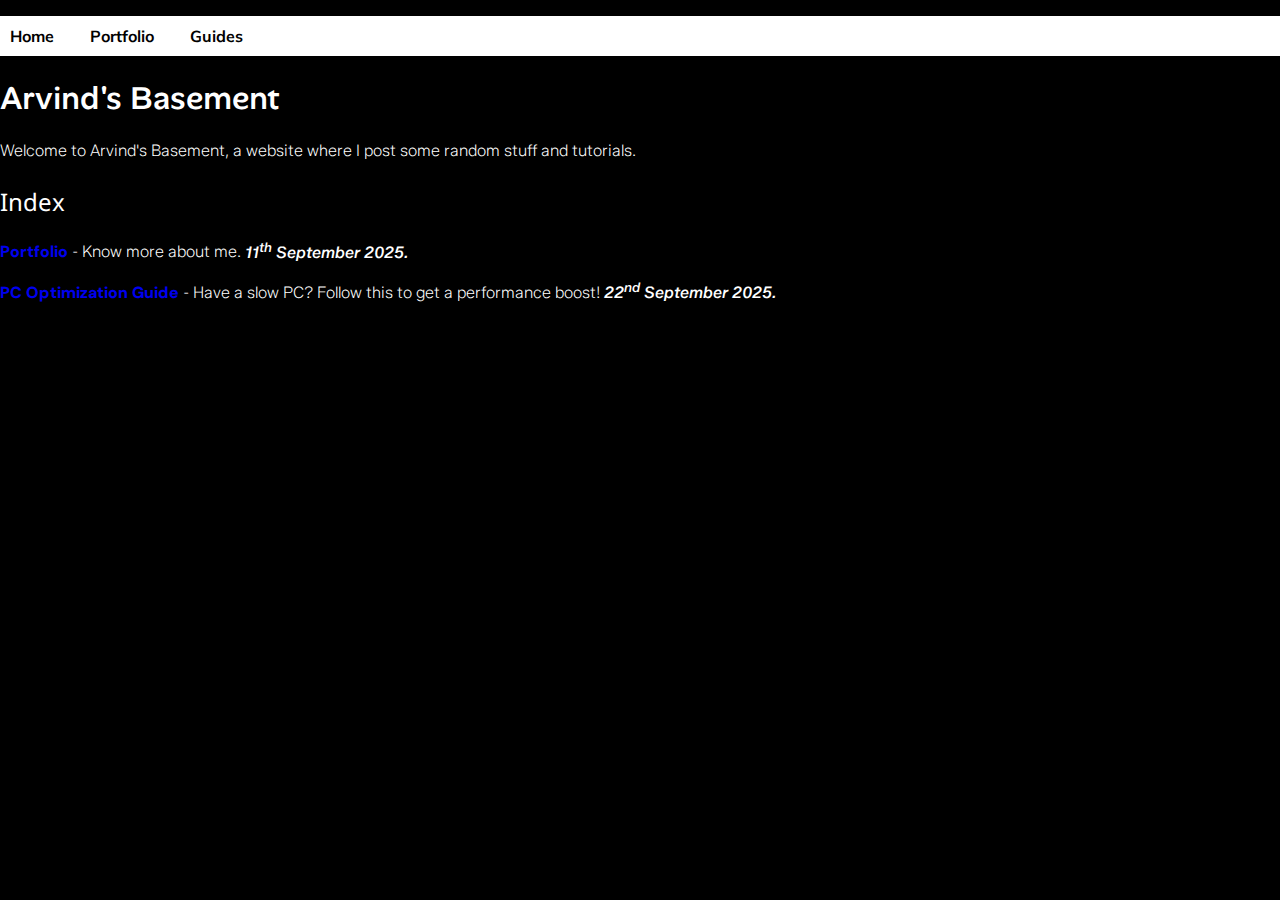
<file: index.html>
<!DOCTYPE html>
<html lang="en">
<head>
    <meta charset="UTF-8">
    <meta name="viewport" content="width=device-width, initial-scale=1.0">
    <title>Arvind's Basement</title>
    <link rel="stylesheet" href="style.css">
</head>
<body>
    <nav>
        <ul class="mobile">
            <li class="onmobile"><a href="index.html" class="on_mobile">Home</a></li>
            <li class="onmobile"><a href="portfolio.html" class="on_mobile">Portfolio</a></li>
            <li class="onmobile"><a href="#" class="on_mobile">Guides</a></li>
        </ul>
    </nav>
    <h1>Arvind's Basement</h1>
    <p>Welcome to Arvind's Basement, a website where I post some random stuff and tutorials.</p>
    <h2>Index</h2>
    <p><a href="portfolio.html">Portfolio</a> - Know more about me. <i>11<sup>th</sup> September 2025.</i></p>
    <p><a href="pc_optimization_guide.html">PC Optimization Guide</a> - Have a slow PC? Follow this to get a performance boost! <i>22<sup>nd</sup> September 2025.</i></p>
</body>
</html>
</file>
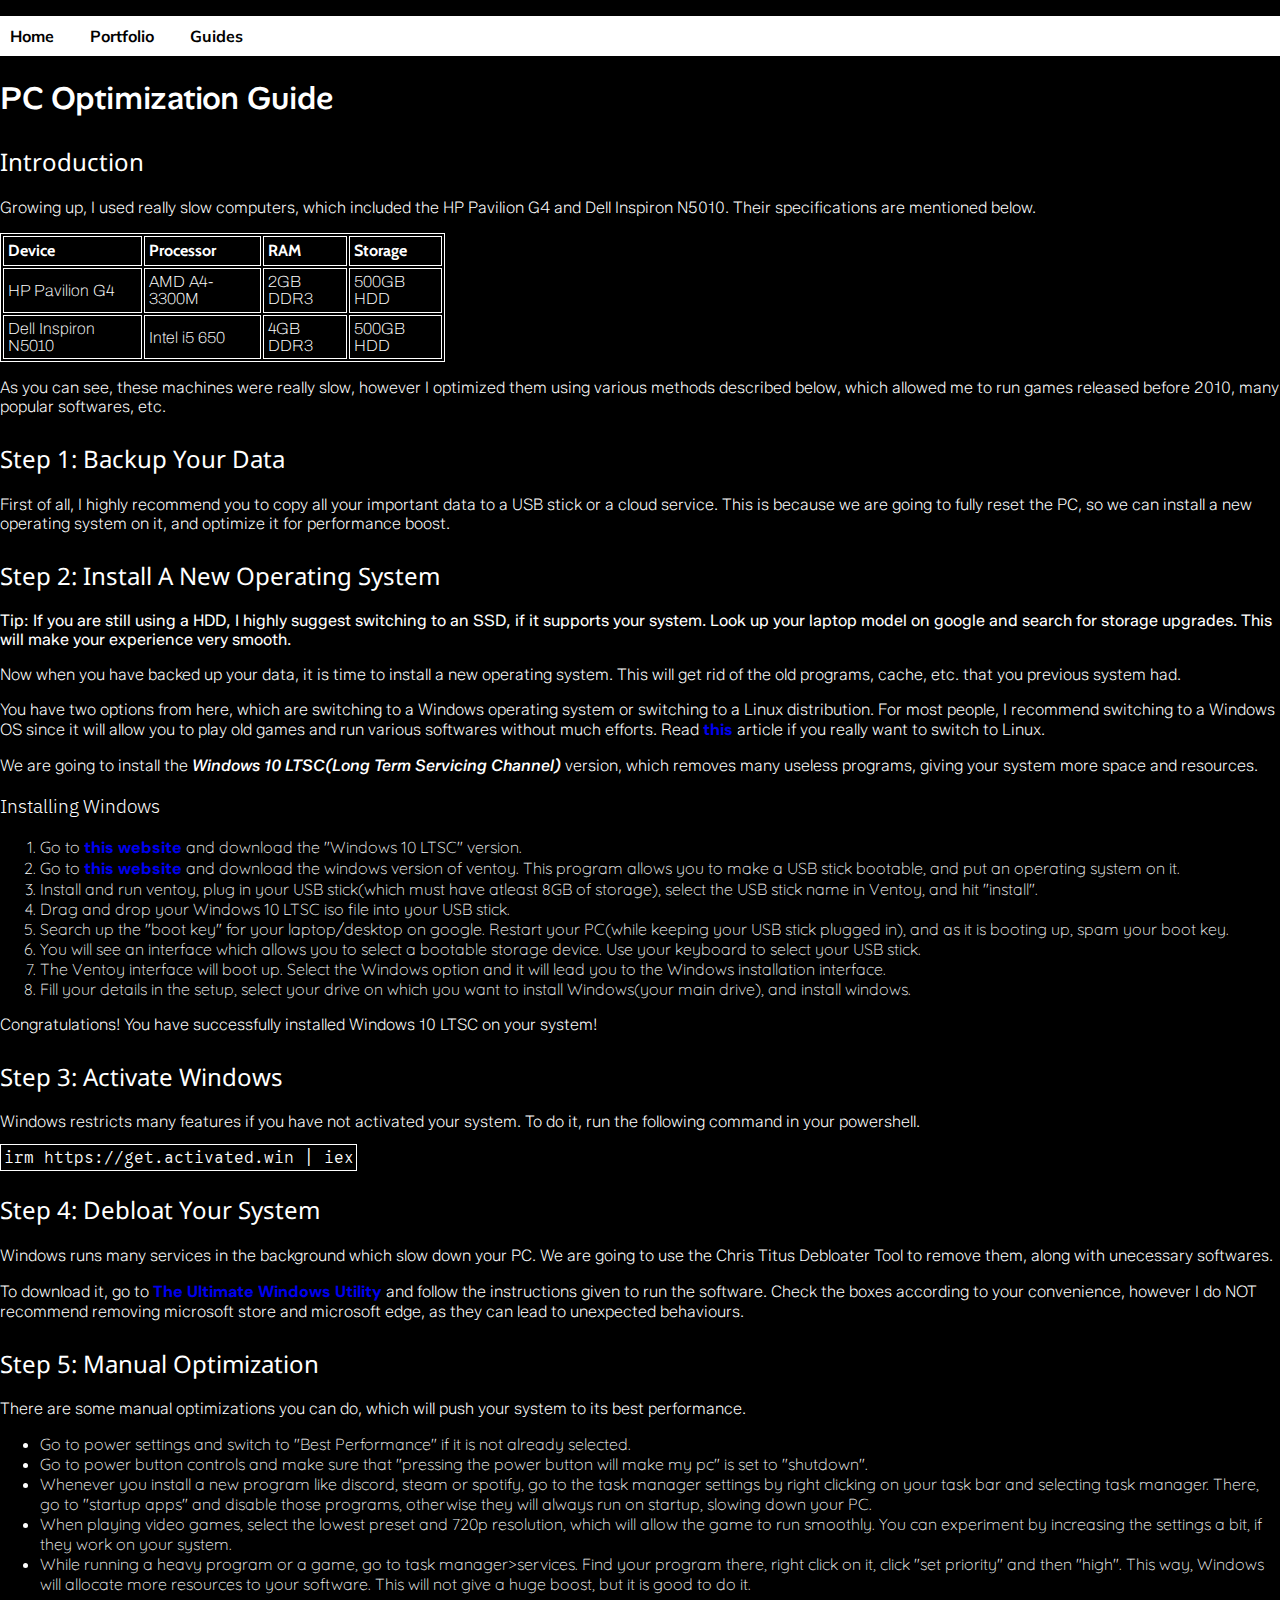
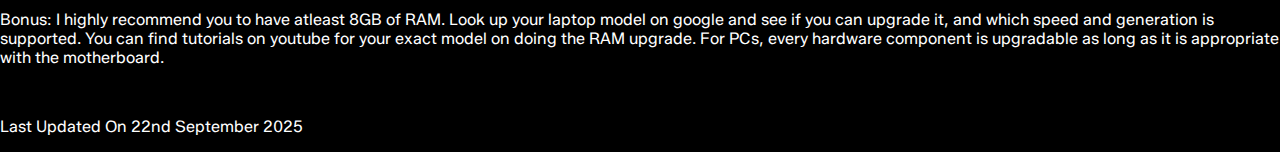
<file: pc_optimization_guide.html>
<!DOCTYPE html>
<html lang="en">
<head>
    <meta charset="UTF-8">
    <meta name="viewport" content="width=device-width, initial-scale=1.0">
    <title>PC Optimization Guide</title>
    <link rel="stylesheet" href="style.css">
</head>
<body>
    <nav>
        <ul class="mobile">
            <li class="onmobile"><a href="index.html" class="on_mobile">Home</a></li>
            <li class="onmobile"><a href="portfolio.html" class="on_mobile">Portfolio</a></li>
            <li class="onmobile"><a href="#" class="on_mobile">Guides</a></li>
        </ul>
    </nav>
    <h1>PC Optimization Guide</h1>
    <h2>Introduction</h2>
    <p>Growing up, I used really slow computers, which included the HP Pavilion G4 and Dell Inspiron N5010. Their specifications are mentioned below.</p>
    <table>
        <tr>
            <th>Device</th>
            <th>Processor</th>
            <th>RAM</th>
            <th>Storage</th>
        </tr>
        <tr>
            <td>HP Pavilion G4</td>
            <td>AMD A4-3300M</td>
            <td>2GB DDR3</td>
            <td>500GB HDD</td>
        </tr>
        <tr>
            <td>Dell Inspiron N5010</td>
            <td>Intel i5 650</td>
            <td>4GB DDR3</td>
            <td>500GB HDD</td>
        </tr>
    </table>
    <p>As you can see, these machines were really slow, however I optimized them using various methods described below, which allowed me to run games released before 2010, many popular softwares, etc.</p>
    <h2>Step 1: Backup Your Data</h2>
    <p>First of all, I highly recommend you to copy all your important data to a USB stick or a cloud service. This is because we are going to fully reset the PC, so we can install a new operating system on it, and optimize it for performance boost.</p>
    <h2>Step 2: Install A New Operating System</h2>
    <p><strong>Tip: If you are still using a HDD, I highly suggest switching to an SSD, if it supports your system. Look up your laptop model on google and search for storage upgrades. This will make your experience very smooth.</strong></p>
    <p>Now when you have backed up your data, it is time to install a new operating system. This will get rid of the old programs, cache, etc. that you previous system had.</p>
    <p>You have two options from here, which are switching to a Windows operating system or switching to a Linux distribution. For most people, I recommend switching to a Windows OS since it will allow you to play old games and run various softwares without much efforts. Read <a href="#">this</a> article if you really want to switch to Linux.</p>
    <p>We are going to install the <i>Windows 10 LTSC(Long Term Servicing Channel)</i> version, which removes many useless programs, giving your system more space and resources.</p>
    <h3>Installing Windows</h3>
    <ol>
        <li>Go to <a href="https://massgrave.dev/windows_ltsc_links">this website</a> and download the "Windows 10 LTSC" version.</li>
        <li>Go to <a href="https://www.ventoy.net/en/download.html">this website</a> and download the windows version of ventoy. This program allows you to make a USB stick bootable, and put an operating system on it.</li>
        <li>Install and run ventoy, plug in your USB stick(which must have atleast 8GB of storage), select the USB stick name in Ventoy, and hit "install".</li>
        <li>Drag and drop your Windows 10 LTSC iso file into your USB stick.</li>
        <li>Search up the "boot key" for your laptop/desktop on google. Restart your PC(while keeping your USB stick plugged in), and as it is booting up, spam your boot key.</li>
        <li>You will see an interface which allows you to select a bootable storage device. Use your keyboard to select your USB stick.</li>
        <li>The Ventoy interface will boot up. Select the Windows option and it will lead you to the Windows installation interface.</li>
        <li>Fill your details in the setup, select your drive on which you want to install Windows(your main drive), and install windows.</li>
    </ol>
    <p>Congratulations! You have successfully installed Windows 10 LTSC on your system!</p>
    <h2>Step 3: Activate Windows</h2>
    <p>Windows restricts many features if you have not activated your system. To do it, run the following command in your powershell.</p>
    <p><code>irm https://get.activated.win | iex</code></p>
    <h2>Step 4: Debloat Your System</h2>
    <p>Windows runs many services in the background which slow down your PC. We are going to use the Chris Titus Debloater Tool to remove them, along with unecessary softwares.</p>
    <p>To download it, go to <a href="https://christitus.com/windows-tool/">The Ultimate Windows Utility</a> and follow the instructions given to run the software. Check the boxes according to your convenience, however I do NOT recommend removing microsoft store and microsoft edge, as they can lead to unexpected behaviours.</p>
    <h2>Step 5: Manual Optimization</h2>
    <p>There are some manual optimizations you can do, which will push your system to its best performance.</p>
    <ul>
        <li>Go to power settings and switch to "Best Performance" if it is not already selected.</li>
        <li>Go to power button controls and make sure that "pressing the power button will make my pc" is set to "shutdown".</li>
        <li>Whenever you install a new program like discord, steam or spotify, go to the task manager settings by right clicking on your task bar and selecting task manager. There, go to "startup apps" and disable those programs, otherwise they will always run on startup, slowing down your PC.</li>
        <li>When playing video games, select the lowest preset and 720p resolution, which will allow the game to run smoothly. You can experiment by increasing the settings a bit, if they work on your system.</li>
        <li>While running a heavy program or a game, go to task manager>services. Find your program there, right click on it, click "set priority" and then "high". This way, Windows will allocate more resources to your software. This will not give a huge boost, but it is good to do it.</li>
    </ul>
    <p><strong>Bonus: I highly recommend you to have atleast 8GB of RAM. Look up your laptop model on google and see if you can upgrade it, and which speed and generation is supported. You can find tutorials on youtube for your exact model on doing the RAM upgrade. For PCs, every hardware component is upgradable as long as it is appropriate with the motherboard.</strong></p>
    <br>
    <p><strong>Last Updated On 22nd September 2025</strong></p>
</body>
</html>
</file>
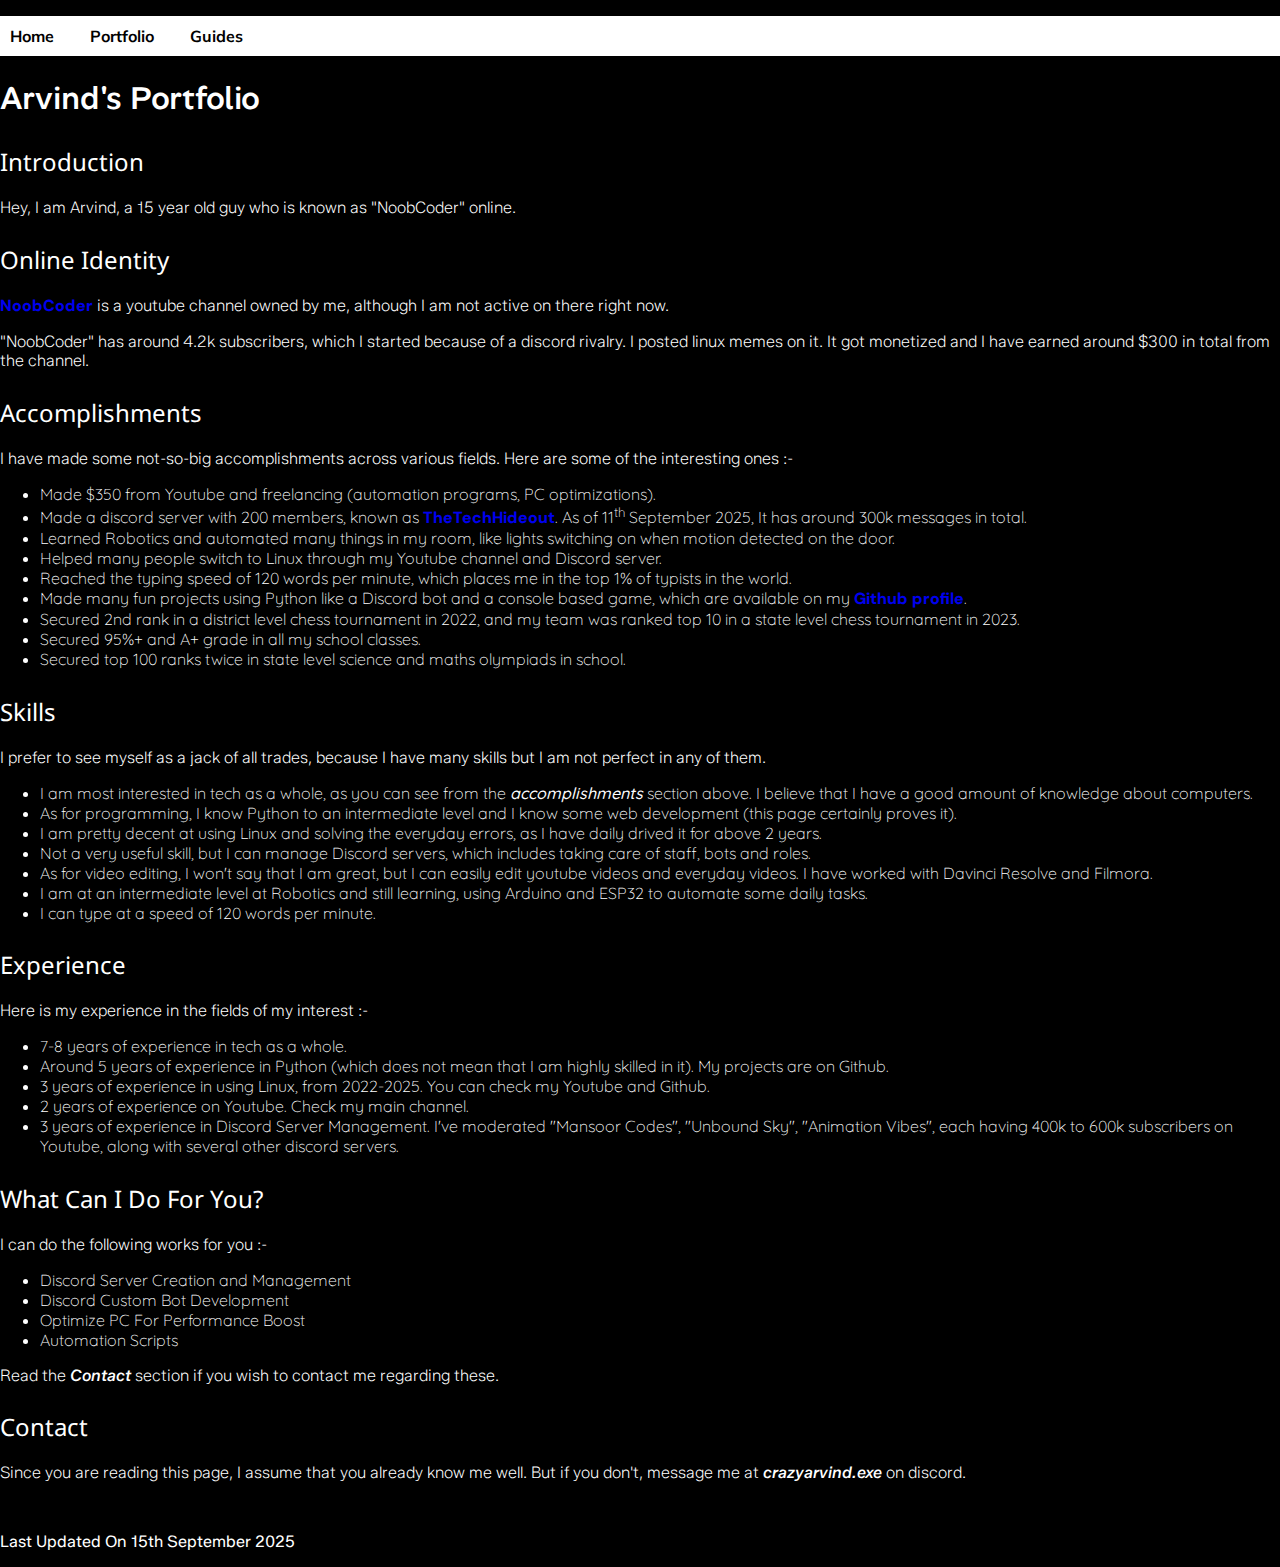
<file: portfolio.html>
<!DOCTYPE html>
<html lang="en">

<head>
    <meta charset="UTF-8">
    <meta name="viewport" content="width=device-width, initial-scale=1.0">
    <title>Arvind's Portfolio</title>
    <link rel="stylesheet" href="style.css">
</head>

<body>
    <nav>
        <ul class="mobile">
            <li class="onmobile"><a href="index.html" class="on_mobile">Home</a></li>
            <li class="onmobile"><a href="portfolio.html" class="on_mobile">Portfolio</a></li>
            <li class="onmobile"><a href="#" class="on_mobile">Guides</a></li>
        </ul>
    </nav>
    <h1>Arvind's Portfolio</h1>
    <h2>Introduction</h2>
    <p>Hey, I am Arvind, a 15 year old guy who is known as "NoobCoder" online.</p>
    <h2>Online Identity</h2>
    <p><a href="https://youtube.com/@noobcoderyt">NoobCoder</a> is a youtube channel owned by me, although I am not
        active on there right now.</p>
    <p>"NoobCoder" has around 4.2k subscribers, which I started because of a discord rivalry. I posted linux memes on
        it. It got monetized and I have earned around $300 in total from the channel.</p>
    <h2>Accomplishments</h2>
    <p>I have made some not-so-big accomplishments across various fields. Here are some of the interesting ones :-
    </p>
    <ul>
        <li>Made $350 from Youtube and freelancing (automation programs, PC optimizations).</li>
        <li>Made a discord server with 200 members, known as <a href="https://discord.gg/jrDVW4PrNE">TheTechHideout</a>.
            As of 11<sup>th</sup> September 2025, It has around 300k messages in total.</li>
        <li>Learned Robotics and automated many things in my room, like lights switching on when motion detected on the
            door.</li>
        <li>Helped many people switch to Linux through my Youtube channel and Discord server.</li>
        <li>Reached the typing speed of 120 words per minute, which places me in the top 1% of typists in the world.
        </li>
        <li>Made many fun projects using Python like a Discord bot and a console based game, which are available on my
            <a href="https://github.com/noobcoderyt">Github profile</a>.</li>
        <li>Secured 2nd rank in a district level chess tournament in 2022, and my team was ranked top 10 in a state
            level chess tournament in 2023.</li>
        <li>Secured 95%+ and A+ grade in all my school classes.</li>
        <li>Secured top 100 ranks twice in state level science and maths olympiads in school.</li>
    </ul>
    <h2>Skills</h2>
    <p>I prefer to see myself as a jack of all trades, because I have many skills but I am not perfect in any of
            them.</p>
    <ul>
        <li>I am most interested in tech as a whole, as you can see from the <i>accomplishments</i> section above. I
            believe that I have a good amount of knowledge about computers.</li>
        <li>As for programming, I know Python to an intermediate level and I know some web development (this page
            certainly proves it).</li>
        <li>I am pretty decent at using Linux and solving the everyday errors, as I have daily drived it for above 2
            years.</li>
        <li>Not a very useful skill, but I can manage Discord servers, which includes taking care of staff, bots and
            roles.</li>
        <li>As for video editing, I won't say that I am great, but I can easily edit youtube videos and everyday videos.
            I have worked with Davinci Resolve and Filmora.</li>
        <li>I am at an intermediate level at Robotics and still learning, using Arduino and ESP32 to automate some daily
            tasks.</li>
        <li>I can type at a speed of 120 words per minute.</li>
    </ul>
    <h2>Experience</h2>
    <p>Here is my experience in the fields of my interest :-</p>
    <ul>
        <li>7-8 years of experience in tech as a whole.</li>
        <li>Around 5 years of experience in Python (which does not mean that I am highly skilled in it). My projects are
            on Github.</li>
        <li>3 years of experience in using Linux, from 2022-2025. You can check my Youtube and Github.</li>
        <li>2 years of experience on Youtube. Check my main channel.</li>
        <li>3 years of experience in Discord Server Management. I've moderated "Mansoor Codes", "Unbound Sky",
            "Animation Vibes", each having 400k to 600k subscribers on Youtube, along with several other discord
            servers.</li>
    </ul>
    <h2>What Can I Do For You?</h2>
    <p>I can do the following works for you :-</p>
    <ul>
        <li>Discord Server Creation and Management</li>
        <li>Discord Custom Bot Development</li>
        <li>Optimize PC For Performance Boost</li>
        <li>Automation Scripts</li>
    </ul>
    <p>Read the <i>Contact</i> section if you wish to contact me regarding these.</p>
    <h2>Contact</h2>
    <p>Since you are reading this page, I assume that you already know me well. But if you don't, message me at
        <i>crazyarvind.exe</i> on discord.</p>
    <br>
    <p><strong>Last Updated On 15th September 2025</strong></p>
</body>

</html>
</file>
<file: style.css>
@import url('https://fonts.googleapis.com/css2?family=Alan+Sans:wght@300..900&display=swap');
@import url('https://fonts.googleapis.com/css2?family=Zalando+Sans:ital,wght@0,200..900;1,200..900&display=swap');
@import url('https://fonts.googleapis.com/css2?family=Noto+Sans:ital,wght@0,100..900;1,100..900&display=swap');
@import url('https://fonts.googleapis.com/css2?family=DM+Sans:ital,opsz,wght@0,9..40,100..1000;1,9..40,100..1000&display=swap');
@import url('https://fonts.googleapis.com/css2?family=Quicksand:wght@300..700&display=swap');
@import url('https://fonts.googleapis.com/css2?family=IBM+Plex+Sans:ital,wght@0,100..700;1,100..700&display=swap');
@import url('https://fonts.googleapis.com/css2?family=Cabin:ital,wght@0,400..700;1,400..700&display=swap');
@import url('https://fonts.googleapis.com/css2?family=Archivo:ital,wght@0,100..900;1,100..900&display=swap');
@import url('https://fonts.googleapis.com/css2?family=Google+Sans+Code:ital,wght@0,300..800;1,300..800&display=swap');
@import url('https://fonts.googleapis.com/css2?family=Mulish:ital,wght@0,200..1000;1,200..1000&display=swap');

body{
    margin: 0;
    padding: 0;
    background-color: black;
    color: white;
}

h1{
    font-family: "Alan Sans", sans-serif;
    font-optical-sizing: auto;
    font-weight: 500;
    font-style: normal;
}

h2{
    margin-top: 2%;
    font-family: "Noto Sans", sans-serif;
    font-optical-sizing: auto;
    font-weight: 400;
    font-style: normal;
    font-variation-settings:
        "wdth" 100;
}

h3{
    font-family: "IBM Plex Sans", sans-serif;
    font-optical-sizing: auto;
    font-weight: 300;
    font-style: normal;
    font-variation-settings:
        "wdth" 100;
}

p{
    font-family: "Zalando Sans", sans-serif;
    font-optical-sizing: auto;
    font-weight: 200;
    font-style: normal;
    font-variation-settings:
        "wdth" 100;
}

a{
    font-family: "DM Sans", sans-serif;
    font-optical-sizing: auto;
    font-weight: 800;
    font-style: normal;
    text-decoration: none;
}

li{
    font-family: "Quicksand", sans-serif;
    font-optical-sizing: auto;
    font-weight: 200;
    font-style: normal;
}

i{
    font-weight: 500;
}

th{
    font-family: "Cabin", sans-serif;
    font-optical-sizing: auto;
    font-weight: 1000;
    font-style: normal;
    font-variation-settings:
        "wdth" 100;
    text-align: left;
    padding: 1%;
}

td{
    font-family: "Archivo", sans-serif;
    font-optical-sizing: auto;
    font-weight: 100;
    font-style: normal;
    font-variation-settings:
        "wdth" 100;
    padding: 1%;
}

table, td, th{
    border: 1px solid white;
}

code{
    font-family: "Google Sans Code", monospace;
    font-optical-sizing: auto;
    font-weight: 100;
    font-style: normal;
    border: 1px solid white;
    padding: 0.2%;
}

nav{
    background-color: white;
}

nav ul{
    list-style: none;
    display: flex;
    justify-content: left;
    align-items: center;
    gap: 1rem;
}

nav ul:first-child{
    padding-left: 0;
}

nav a{
    height: 100%;
    display: flex;
    justify-content: center;
    align-items: center;
    color: black;
    padding: 10px;
    font-family: "Mulish", sans-serif;
    font-optical-sizing: auto;
    font-weight: 700;
    font-style: normal;
}

nav a:hover{
    background-color: black;
    color: white;
    transition: 500ms;
}

@media(max-width: 280px){
    .mobile{
        display: flex;
        flex-direction: column;
        gap: 0.5rem;
    }
    .onmobile{
        width: 100%;
    }
    .on_mobile{
        padding: 1px;
    }
}
</file>
